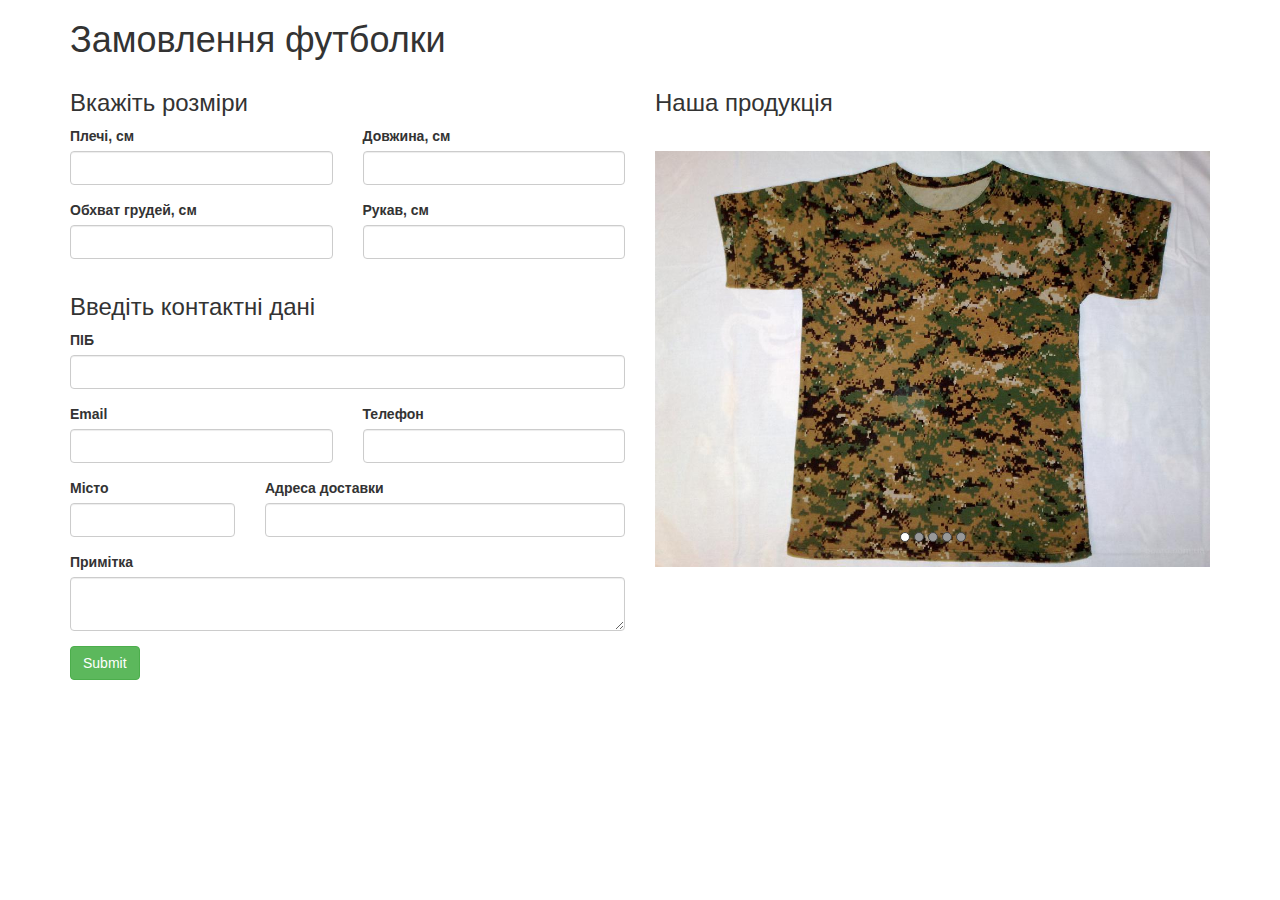
<file: index.html>
<!DOCTYPE html>
<html lang="en">
<head>
    <meta charset="UTF-8">
    <title>Title</title>
    <link rel="stylesheet" href="libs/bootstrap-3.3.7-dist/css/bootstrap.min.css">
    <link rel="stylesheet" href="css/style.css">
</head>
<body>

<div class="container">
    <h1>Замовлення футболки</h1>
    <div class="row">
        <div class="col-md-6">
            <form>
                <h3>Вкажіть розміри</h3>
                <div class="row">
                    <div class="col-md-6">
                        <div class="form-group">
                            <label>Плечі, см</label>
                            <input type="text" class="form-control" data-reg="^\d{1,3}$" data-error="Тільки тризначне число">
                        </div>
                        <div class="form-group">
                            <label>Обхват грудей, см</label>
                            <input type="text" class="form-control" data-reg="^\d{1,3}$" data-error="Тільки тризначне число">
                        </div>
                    </div>
                    <div class="col-md-6">
                        <div class="form-group">
                            <label>Довжина, см</label>
                            <input type="text" class="form-control" data-reg="^\d{1,3}$" data-error="Тільки тризначне число">
                        </div>
                        <div class="form-group">
                            <label>Рукав, см</label>
                            <input type="text" class="form-control" data-reg="^\d{1,3}$" data-error="Тільки тризначне число">
                        </div>
                    </div>
                </div>
                <h3>Введіть контактні дані</h3>
                <div class="form-group">
                    <label>ПІБ</label>
                    <input type="text" class="form-control" data-reg="^([А-яі]){2,20}\s([А-яі]){2,20}\s([А-яі]){2,20}$" data-error="Від 2 до 20 кириличних символів на кожне слово">
                </div>
                <div class="row">
                    <div class="col-md-6">
                        <div class="form-group">
                            <label>Email</label>
                            <input type="text" class="form-control" data-reg="^([a-z0-9_\.-]+)@([a-z0-9_\.-]+)\.(com|com.ua|ua)$" data-error="Допустимі зони: com, com.ua та ua">
                        </div>
                    </div>
                    <div class="col-md-6">
                        <div class="form-group">
                            <label>Телефон</label>
                            <input type="text" class="form-control" data-reg="^\+\d\d\(\d\d\d\)-\d\d\d-\d\d-\d\d$" data-error="Формат: +38(093)-880-20-13">
                        </div>
                    </div>
                </div>
                <div class="row">
                    <div class="col-md-4">
                        <div class="form-group">
                            <label>Місто</label>
                            <input type="text" class="form-control" data-reg="^([А-яі]){2,20}$" data-error="Від 2 до 20 символів">
                        </div>
                    </div>
                    <div class="col-md-8">
                        <div class="form-group">
                            <label>Адреса доставки</label>
                            <input type="text" class="form-control" data-reg="^([А-яі0-9]){2,40}$" data-error="Від 2 до 40 символів">
                        </div>
                    </div>
                </div>
                <div class="form-group">
                    <label>Примітка</label>
                    <textarea type="text" class="form-control"></textarea>
                </div>

                <button id="sendBtn" type="submit" class="btn btn-success">Submit</button>
            </form>
        </div>
        <div class="col-md-6">
            <h3>Наша продукція</h3>
            <div class="slider">
                <div class="items">
                    <div class="item active"><img src="img/1.jpg"></div>
                    <div class="item"><img src="img/2.jpg"></div>
                    <div class="item"><img src="img/3.jpg"></div>
                    <div class="item"><img src="img/4.jpg"></div>
                    <div class="item"><img src="img/5.jpg"></div>
                </div>
            </div>
        </div>
    </div>


</div>

<script src="js/jquery-2.1.3.min.js"></script>
<script src="libs/bootstrap-3.3.7-dist/js/bootstrap.min.js"></script>
<script src="js/slider.js"></script>
<script src="js/main.js"></script>
</body>
</html>
</file>
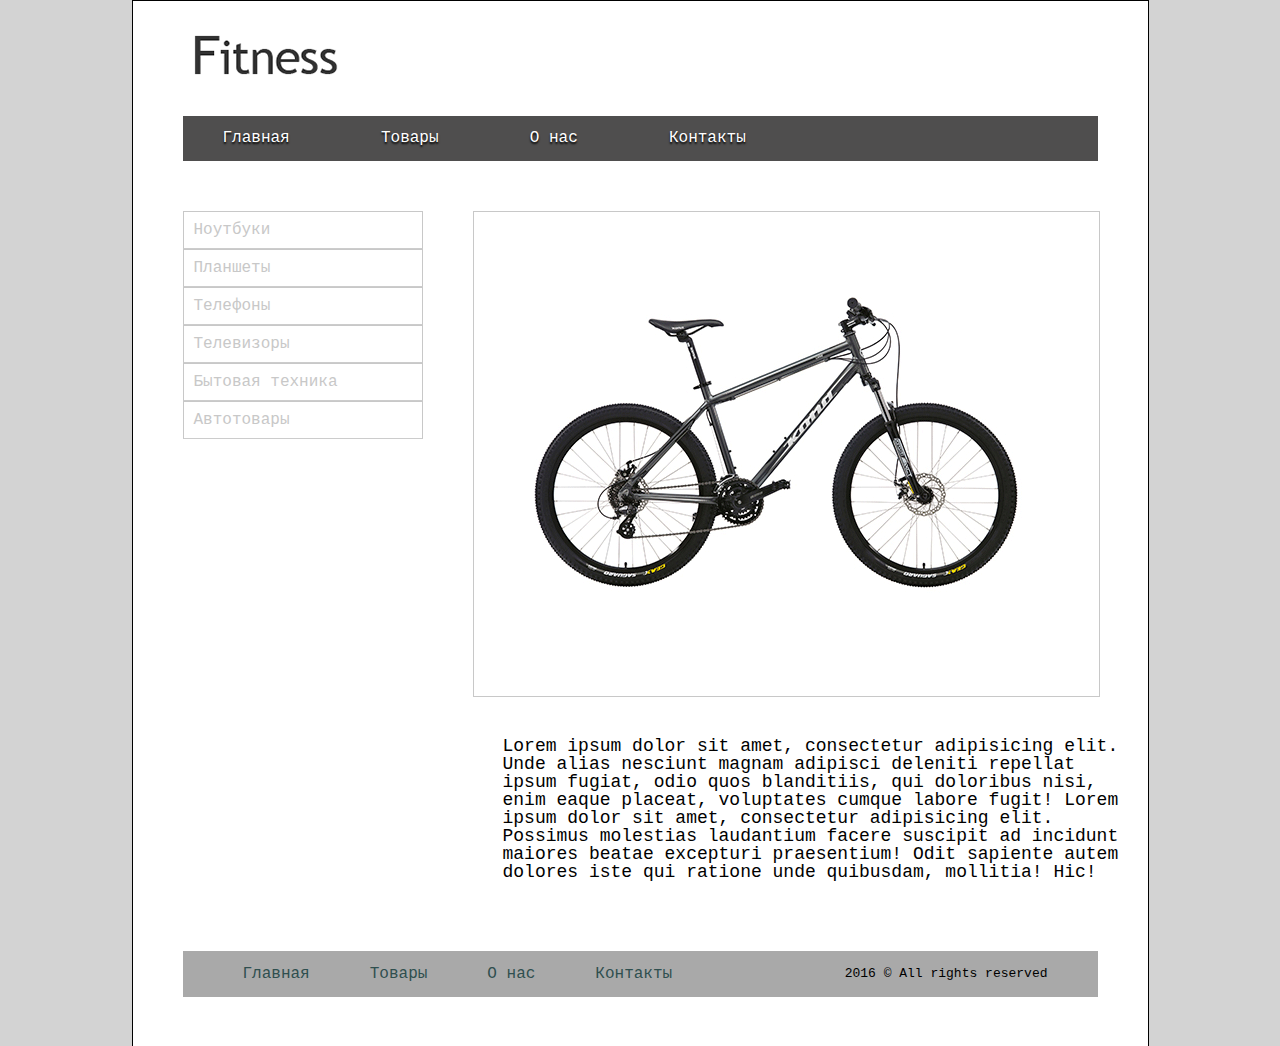
<file: _ТЗ для ДЗ04/Bike/index.html>
<!DOCTYPE html>
<html lang="en">

<head>
    <meta charset="UTF-8">
    <title>Document</title>
    <link rel="stylesheet" href="css/reset.css">
    <link rel="stylesheet" href="css/style.css">
    <script>
        document.createElement("aside");
        document.createElement("header");
        document.createElement("footer");
        document.createElement("section");
        document.createElement("aside");
        document.createElement("nav");
    </script>
</head>

<body>
    <div class="main">
        <header>
            <a href="index.html" class="logo"><img src="img/Untitled-1.gif" alt="logo"></a>
        </header>
        <nav class="mainMenu">
            <ul>
                <li><a href="#">Главная</a></li>
                <li><a href="#">Товары</a></li>
                <li><a href="#">О нас</a></li>
                <li><a href="#">Контакты</a></li>
            </ul>
        </nav>
        <div class="content">
            <aside class="sideBarWrapper">
                <nav class="sideBar">
                    <ul>
                        <li><a href="">Ноутбуки</a></li>
                        <li><a href="">Планшеты</a></li>
                        <li><a href="">Телефоны</a></li>
                        <li><a href="">Телевизоры</a></li>
                        <li><a href="">Бытовая техника</a></li>
                        <li><a href="">Автотовары</a></li>
                    </ul>
                </nav>
            </aside>
            <section class="imgWrapper">
                <img src="img/bike.gif" alt="Bike">
            </section>
            <article>
                <p>Lorem ipsum dolor sit amet, consectetur adipisicing elit. Unde alias nesciunt magnam adipisci deleniti repellat ipsum fugiat, odio quos blanditiis, qui doloribus nisi, enim eaque placeat, voluptates cumque labore fugit! Lorem ipsum dolor sit amet, consectetur adipisicing elit. Possimus molestias laudantium facere suscipit ad incidunt maiores beatae excepturi praesentium! Odit sapiente autem dolores iste qui ratione unde quibusdam, mollitia! Hic!</p>
            </article>
        </div>
        <footer>
            <nav class="footerMenu">
                <ul>
                    <li><a href="#">Главная</a></li>
                    <li><a href="#">Товары</a></li>
                    <li><a href="#">О нас</a></li>
                    <li><a href="#">Контакты</a></li>
                </ul>
            </nav>
            <div class="right"><span>2016 &#169; All rights reserved</span></div>
        </footer>
    </div>
</body>

</html>
</file>
<file: css/style.css>
.slider {
    position: relative;
    margin-top: 35px;
}

.slider .item img {
    width: 100%;
}

.slider .item {
    display: none;
}

.slider .item.active {
    display: block;
}

.slider .paginator {
    position: absolute;
    bottom: 20px;
    left: 0;
    width: 100%;
    text-align: center;
    z-index: 5;
}

.slider .page {
    width: 10px;
    height: 10px;
    border: 1px solid #444;
    border-radius: 50%;
    background: #999;
    display: inline-block;
    cursor: pointer;
    margin: 0 2px;
}

.slider .page.active {
    background: white;
}

.slider .prev {
    position: absolute;
    width: 50%;
    height: 100%;
    top: 0;
    left: 0;
}

.slider .prev:hover {
    background: #FFF;
    opacity: 0.2;
    cursor: pointer;
}

.slider .next {
    position: absolute;
    width: 50%;
    height: 100%;
    top: 0;
    right: 0;
}

.slider .next:hover {
    background: #FFF;
    opacity: 0.2;
    cursor: pointer;
}
</file>
<file: _ТЗ для ДЗ04/Bike/css/style.css>
header,
footer,
article,
aside,
section,
hgroup,
nav {
    display: block;
}

* {
    margin: 0;
    padding: 0;
}

body {
    background-color: lightgrey;
    font-size: 14pt;
    font-weight: normal;
    font-family: monospace;
}

.main {
    background-color: white;
    width: 1015px;
    margin: auto;
    border: 1px solid black;
}


/*----------header----------*/

.logo {
    display: block;
    margin: 20px 0 20px 56px;
    font-weight: normal;
}


/*------------Main Menu--------------*/

.mainMenu ul {
    background-color: rgb(79, 78, 78);
    margin: 0 50px;
}

.mainMenu ul li {
    display: inline-block;
    list-style-type: none;
    margin: 0 30px;
}

.mainMenu ul li a {
    display: block;
    text-decoration: none;
    text-align: center;
    line-height: 45px;
    color: white;
    text-shadow: 0 2px 2px black;
    font-weight: normal;
    font-size: 12pt;
    padding: 0 10px;
    transition: 0.5s;
}

.mainMenu a:nth-child(2),
.mainMenu a:hover {
    outline: 1px solid white;
    background-color: rgb(53, 53, 53);
}


/*------------content---------------*/

.content {
    overflow: hidden;
    margin: 50px 0 0 0;
}

.content::after {
    content: "";
    display: block;
    height: 0;
    clear: both;
    visibility: hidden;
}


/*--------------sideBar---------------*/

.sideBarWrapper {
    float: left;
    width: 240px;
    margin: 0 50px;
}

.sideBar ul li {
    list-style: none;
}

.sideBar ul li a {
    display: block;
    padding: 10px;
    border: 1px solid rgb(200, 200, 200);
    text-decoration: none;
    font-size: 12pt;
    color: rgb(200, 200, 200);
    transition: 0.5s;
    border-bottom: none;
}

.sideBar ul li a:last-child {
    border-bottom: 1px solid #ccc;
}

.sideBar a:hover {
    color: black;
    background-color: lightgray;
    padding: 10px 0 10px 20px;
}


/*----------------Image&&Text-------------------*/

.imgWrapper {
    width: 625px;
    float: left;
    border: 1px solid rgb(200, 200, 200);
    margin-bottom: 20px;
}

.imgWrapper+article {
    text-align: left;
    padding: 20px;
    font-size: 18px;
    float: right;
    width: 625px;
}


/*-----------footer--------------*/

footer {
    background-color: darkgray;
    margin: 50px;
    text-align: right;
    line-height: 45px;
    overflow: hidden;
    clear: both;
}

.footerMenu {
    float: left;
}

.footerMenu ul {
    margin: 0 30px;
}

.footerMenu ul li {
    list-style: none;
    float: left;
    margin: 0 30px;
}

.footerMenu ul li a {
    text-decoration: none;
    text-align: center;
    line-height: 45px;
    color: darkslategray;
    font-weight: normal;
    font-size: 12pt;
    transition: 0.5s;
}

.footerMenu ul li a:hover {
    text-decoration: underline;
}

.right {
    float: right;
    margin-right: 50px;
    font-size: 13px;
}
</file>
